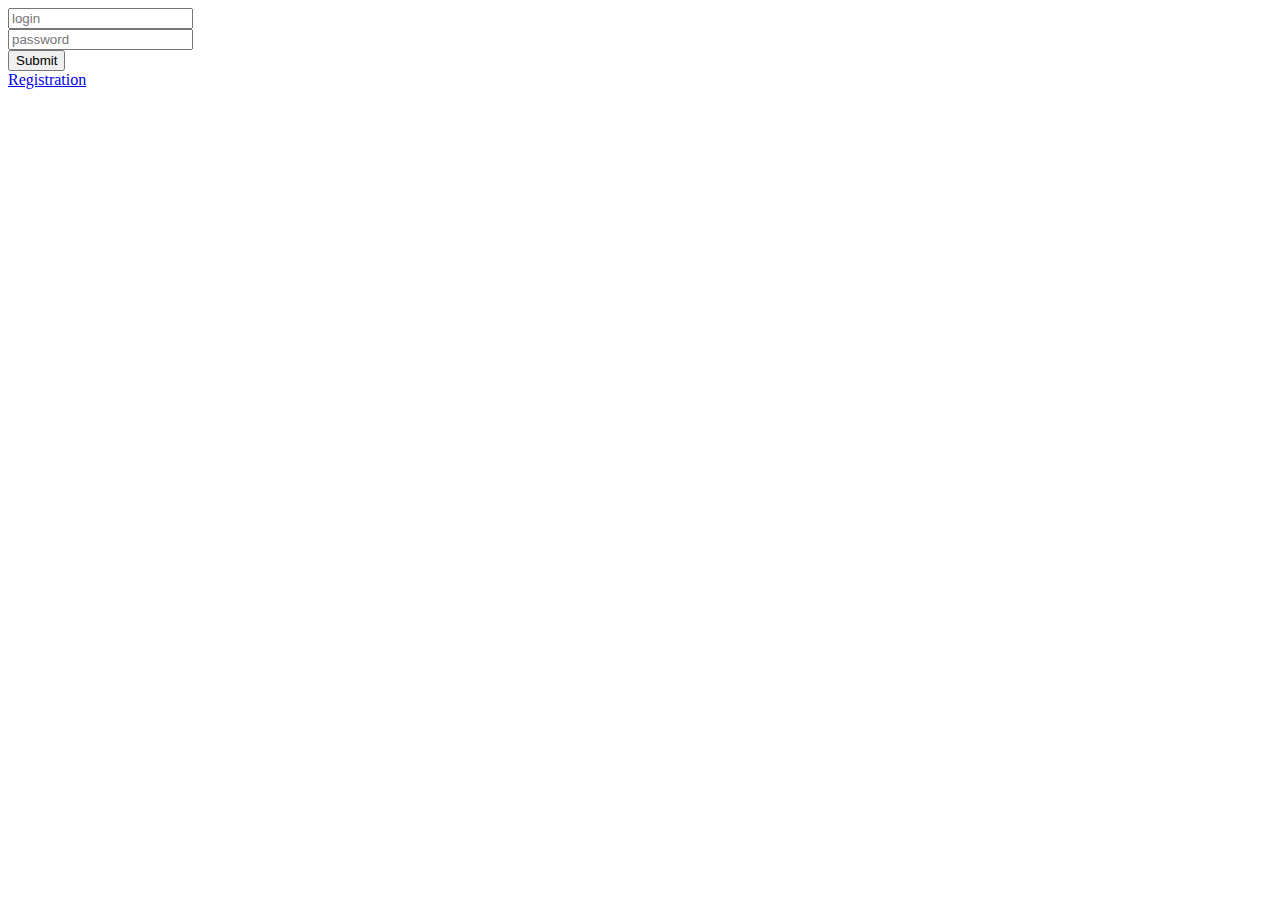
<file: src/main/webapp/index.html>
<!doctype html>
<html lang="en">
<head>
    <meta charset="UTF-8">
    <meta login="viewport"
          content="width=device-width, user-scalable=no, initial-scale=1.0, maximum-scale=1.0, minimum-scale=1.0">
    <meta http-equiv="X-UA-Compatible" content="ie=edge">
    <title>Document</title>
</head>
<body>
<div class="login">
    <form action="auth" method="post">
        <input name="login" type="text" placeholder="login" pattern="\w{4,20}"/><br>
        <input name="password" type="password" placeholder="password" pattern="\w{8,20}"/><br>
        <input name="submit" type="submit">
    </form>
    <a href="registration.jsp">Registration</a>
</div>
</body>
</html>
</file>
